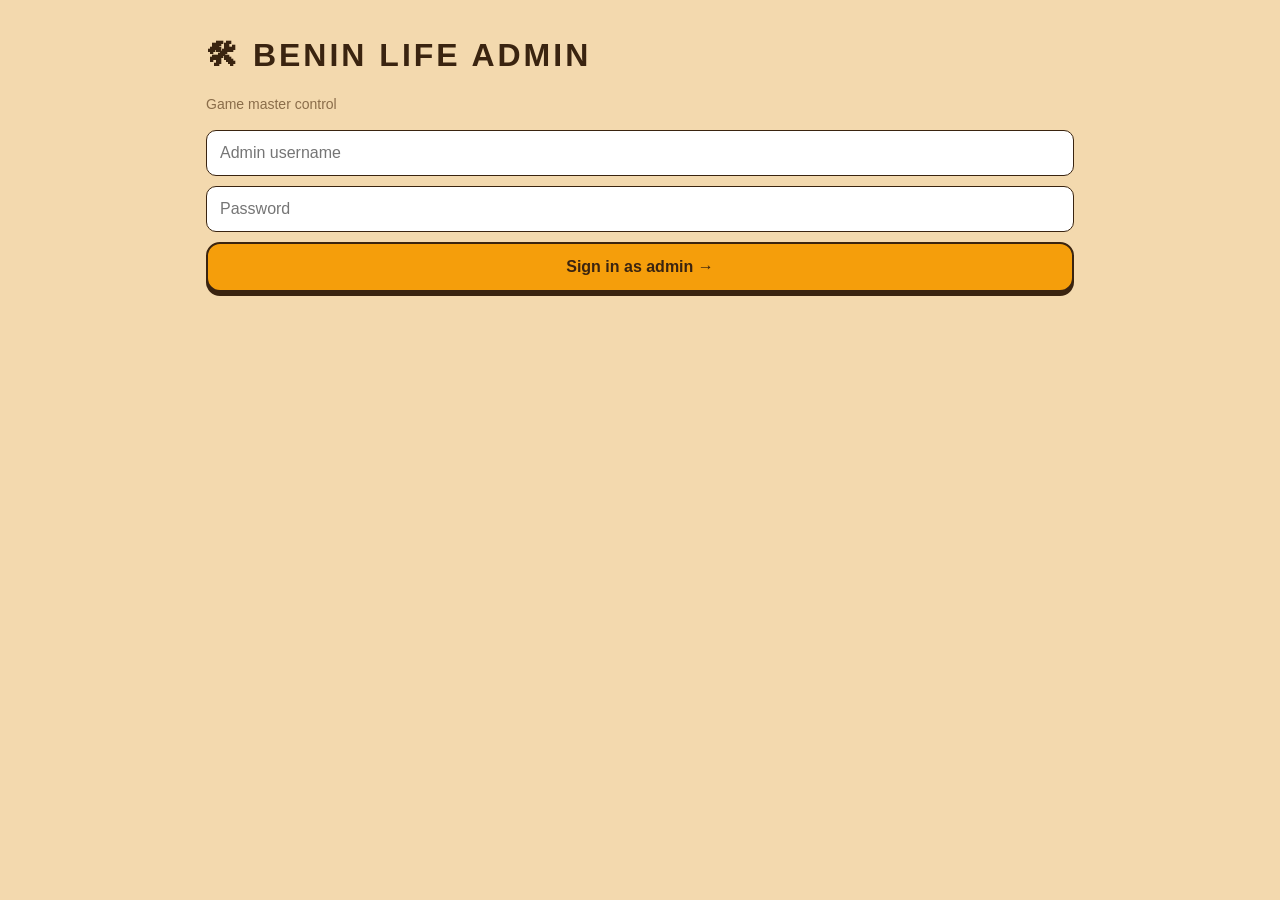
<file: public/admin.html>
<!DOCTYPE html>
<html lang="en">
<head>
<meta charset="UTF-8">
<meta name="viewport" content="width=device-width, initial-scale=1.0">
<title>Benin Life — Admin</title>
<link rel="stylesheet" href="style.css">
<style>
  #admin-screen { max-width: 900px; margin: 0 auto; padding: 16px; height: 100dvh; overflow-y: auto; }
  #admin-screen h1 { letter-spacing: 3px; }
  .atable { width: 100%; border-collapse: collapse; font-size: 13px; margin-top: 12px; }
  .atable th, .atable td { text-align: left; padding: 8px 6px; border-bottom: 1px solid var(--line); }
  .atable th { color: var(--muted); font-weight: 600; }
  .tag { font-size: 11px; padding: 2px 8px; border-radius: 10px; background: var(--panel2); border: 1px solid var(--line); }
  .tag.on { color: var(--green); border-color: var(--green); }
  .tag.adm { color: var(--gold); border-color: var(--gold); }
  .tag.ban { color: var(--red); border-color: var(--red); }
  .mini { padding: 5px 10px; font-size: 12px; border-radius: 8px; border: 1px solid var(--line); background: var(--panel2); color: var(--text); cursor: pointer; margin-right: 4px; }
  .mini.danger { border-color: var(--red); color: var(--red); }
  .arow { display: flex; gap: 8px; margin: 12px 0; }
  .arow input { flex: 1; padding: 11px; border-radius: 10px; border: 1px solid var(--line); background: #fff; color: var(--text); font-size: 14px; }
  #admin-chat { max-height: 320px; overflow-y: auto; display: flex; flex-direction: column; gap: 6px; margin-top: 10px; }
</style>
</head>
<body>
<div id="admin-screen">
  <div id="admin-login">
    <h1>🛠 BENIN LIFE ADMIN</h1>
    <p class="tagline">Game master control</p>
    <input id="a-username" placeholder="Admin username" autocomplete="username" style="width:100%;padding:13px;margin-bottom:10px;border-radius:10px;border:1px solid var(--line);background:#fff;color:var(--text);font-size:16px">
    <input id="a-password" type="password" placeholder="Password" autocomplete="current-password" style="width:100%;padding:13px;margin-bottom:10px;border-radius:10px;border:1px solid var(--line);background:#fff;color:var(--text);font-size:16px">
    <button id="a-btn" class="primary">Sign in as admin →</button>
    <p id="a-err" class="err"></p>
  </div>

  <div id="admin-dash" class="hidden">
    <h1>🛠 BENIN LIFE ADMIN</h1>
    <p class="tagline"><span id="a-online"></span> · <a href="/" style="color:var(--green)">← back to game</a></p>

    <h3>📢 Broadcast to all players</h3>
    <div class="arow">
      <input id="b-text" maxlength="200" placeholder="Message the whole city…">
      <button id="b-send" class="go">Send</button>
    </div>

    <h3>👥 Players <span id="p-count" class="tag"></span></h3>
    <div style="overflow-x:auto">
    <table class="atable">
      <thead><tr><th>Player</th><th>Status</th><th>Cash</th><th>Housing</th><th>Last seen</th><th>Actions</th></tr></thead>
      <tbody id="p-body"></tbody>
    </table>
    </div>

    <h3>💬 Recent chat</h3>
    <div id="admin-chat"></div>
  </div>
</div>
<script src="admin.js"></script>
</body>
</html>
</file>
<file: public/style.css>
/* ============================================================
   Benin Life — STORYBOOK BENIN (Style B, locked 2026-10-30)
   Warm illustrated world: cream panels, dark-brown outlines,
   hard shadows, chunky pills, bottom sheets, bottom dock.
   ============================================================ */
:root {
  --bg: #f3d9ae;
  --panel: #fff7e8;
  --panel2: #fde9c0;
  --line: #3a2410;
  --text: #3a2410;
  --muted: #8a6d4a;
  --green: #16a34a;
  --gold: #f59e0b;
  --red: #ef4444;
  --accent: #f59e0b;
  --spring: cubic-bezier(.34,1.56,.64,1);
}
* { box-sizing: border-box; -webkit-tap-highlight-color: transparent; }
html, body { margin: 0; height: 100%; background: var(--bg); color: var(--text);
  font-family: "Comic Sans MS", "Chalkboard SE", -apple-system, BlinkMacSystemFont, "Segoe UI", Roboto, sans-serif;
  overflow: hidden; }
.hidden { display: none !important; }
.screen { height: 100dvh; width: 100vw; }
button { font-family: inherit; }
/* item 25: visible focus + minimum 40px tap targets */
button:focus-visible, input:focus-visible { outline: 3px solid rgba(245,158,11,.9); outline-offset: 2px; }
.icon-btn { min-width: 40px; min-height: 40px; }
#dock button { min-height: 44px; }
.tab, .sp-tab-btn, .go { min-height: 40px; }
.np-head button { min-height: 40px; min-width: 40px; }
/* item 33: low-stat pulse (amber/red bar edge, gentle breathing) */
@keyframes statPulse { 0%,100% { opacity: 1; } 50% { opacity: .45; } }
.stat.low .fill { animation: statPulse 1s ease-in-out infinite; }
.stat.low .bar { border-color: #dc2626; }
/* item 29: storybook map-boot skeleton */
#map-boot { position: absolute; inset: 0; z-index: 8; display: flex; align-items: center; justify-content: center; background: rgba(243,217,174,.85); }
#map-boot.hidden { display: none; }
.boot-card { background: var(--panel); border: 2.5px solid var(--line); border-radius: 20px; box-shadow: 0 6px 0 rgba(58,36,16,.9); padding: 22px 26px; text-align: center; display: flex; flex-direction: column; gap: 6px; font-size: 15px; animation: popIn .45s var(--spring) both; }
.boot-card span { color: var(--muted); font-size: 12.5px; font-weight: 700; }
.boot-dots { display: flex; gap: 6px; justify-content: center; margin-top: 6px; }
.boot-dots i { width: 9px; height: 9px; border-radius: 50%; background: var(--accent); border: 1.5px solid var(--line); animation: bobble 1s ease-in-out infinite; }
.boot-dots i:nth-child(2) { animation-delay: .15s; } .boot-dots i:nth-child(3) { animation-delay: .3s; }
/* item 27: PWA install banner */
#install-banner { position: fixed; left: 12px; right: 12px; bottom: 104px; z-index: 31; background: var(--panel); border: 2.5px solid var(--line); border-radius: 16px; box-shadow: 0 5px 0 rgba(58,36,16,.9); padding: 10px 12px; display: flex; align-items: center; gap: 10px; font-size: 13px; font-weight: 700; animation: popIn .4s var(--spring) both; }
#install-banner.hidden { display: none; }
#install-banner span { flex: 1; }
@keyframes slideUp { from { transform: translateY(46px); opacity: .3; } to { transform: none; opacity: 1; } }
@keyframes popIn { from { transform: scale(.94) translateY(10px); opacity: 0; } to { transform: none; opacity: 1; } }
@keyframes bobble { 0%,100% { transform: translateY(0) } 50% { transform: translateY(-6px) } }
@keyframes fadeup { from { opacity: 0; transform: translateY(8px); } }

/* ---------- Auth ---------- */
#auth-screen { display: flex; align-items: center; justify-content: center;
  background: radial-gradient(ellipse at 50% 18%, #ffe9bd 0%, var(--bg) 62%, #eec687 100%); padding: 16px; }
.auth-card { width: 100%; max-width: 380px; background: var(--panel);
  border: 2.5px solid var(--line); border-radius: 22px; padding: 28px 24px; text-align: center;
  box-shadow: 0 6px 0 rgba(58,36,16,.9); animation: popIn .45s var(--spring) both; }
.auth-card .logo { font-size: 52px; animation: bobble 2.8s ease-in-out infinite; }
.auth-card h1 { margin: 8px 0 2px; letter-spacing: 3px; font-size: 30px; }
.tagline { color: var(--muted); margin: 0 0 18px; font-size: 14px; }
.tabs { display: flex; gap: 8px; margin-bottom: 14px; }
.tab { flex: 1; padding: 10px; border-radius: 99px; border: 2px solid var(--line);
  background: #fff; color: var(--muted); font-size: 14px; font-weight: 700; cursor: pointer; transition: all .25s var(--spring); }
.tab.active { background: var(--accent); color: var(--line); box-shadow: 0 3px 0 var(--line); }
.auth-card input { width: 100%; padding: 13px; margin-bottom: 10px; border-radius: 12px;
  border: 2px solid var(--line); background: #fff; color: var(--text); font-size: 16px; font-family: inherit; }
.auth-card input:focus { outline: 3px solid rgba(245,158,11,.45); }
.primary { width: 100%; padding: 14px; border: 2px solid var(--line); border-radius: 14px; font-size: 16px;
  font-weight: 800; background: var(--accent); color: var(--line); cursor: pointer;
  box-shadow: 0 4px 0 var(--line); transition: all .18s var(--spring); }
.primary:active { transform: translateY(3px); box-shadow: 0 1px 0 var(--line); }
.err { color: #dc2626; min-height: 20px; font-size: 13px; font-weight: 700; }
.hint { color: var(--muted); font-size: 12px; margin-top: 14px; }
.live-counts { color: #15803d; font-size: 13px; margin: 6px 0 0; font-weight: 700; }

/* ---------- HUD (floating storybook pills over a cream bar) ---------- */
#game-screen { display: flex; flex-direction: column; }
#hud { display: flex; justify-content: space-between; align-items: center;
  padding: 8px 10px; background: var(--panel); border-bottom: 2.5px solid var(--line); z-index: 5; }
.pill { background: #fff; border: 2px solid var(--line); border-radius: 99px;
  padding: 6px 12px; font-size: 14px; margin-right: 6px; font-weight: 800; box-shadow: 0 3px 0 rgba(58,36,16,.85); }
.pill.cash { color: #15803d; }
@keyframes cashFlash { 0% { box-shadow: 0 0 0 0 rgba(21,128,61,.55); background: #dcfce7; } 100% { box-shadow: 0 0 0 10px rgba(21,128,61,0); background: #fff7e8; } }
.pill.cash.cash-flash { animation: cashFlash .9s ease-out; }
.icon-btn { background: #fff; border: 2px solid var(--line); color: var(--text); position: relative;
  border-radius: 12px; padding: 6px 10px; font-size: 15px; cursor: pointer; margin-left: 6px;
  box-shadow: 0 3px 0 rgba(58,36,16,.85); transition: all .18s var(--spring); }
.icon-btn:active { transform: translateY(2px); box-shadow: 0 1px 0 rgba(58,36,16,.85); }

#stats { display: flex; gap: 10px; padding: 8px 12px; background: var(--panel);
  border-bottom: 2.5px solid var(--line); z-index: 5; }
.stat { flex: 1; display: flex; align-items: center; gap: 6px; font-size: 14px; }
.stat-num { font-size: 11px; font-weight: 700; color: #3a2410; min-width: 26px; text-align: right; }
#xpbar-wrap { display: flex; align-items: center; gap: 6px; padding: 0 12px 8px; background: var(--panel); border-bottom: 2.5px solid var(--line); font-size: 12px; }
#xpbar-wrap .bar.xpbar { flex: 1; height: 6px; }
.fill.xp { background: #f59e0b; transition: width .55s cubic-bezier(.22,1,.36,1); }
.bar { flex: 1; height: 12px; background: #e7c88f; border: 1.5px solid var(--line); border-radius: 99px; overflow: hidden; }
.fill { height: 100%; border-radius: 99px; transition: width .55s cubic-bezier(.22,1,.36,1); }
.fill.energy { background: var(--gold); }
.fill.hunger { background: #f97316; }
.fill.happy { background: #ec4899; }

/* ---------- Main / map ---------- */
#main { flex: 1; display: flex; position: relative; min-height: 0; overflow: hidden; }
#map-wrap { flex: 1; min-width: 0; position: relative; background: #f0cf9a; }
#map { position: absolute; inset: 0; width: 100%; height: 100%; touch-action: none; cursor: crosshair; display: none; }
#map:not(.hidden) { display: block; }
#gmap { position: absolute; inset: 0; }
#gmap:not(.hidden) { display: block; }
#bubble-layer { position: absolute; inset: 0; pointer-events: none; z-index: 5; overflow: hidden; }
.map-bubble { position: absolute; transform: translate(-50%, -100%); background: var(--panel);
  border: 2px solid var(--line); border-radius: 12px; padding: 5px 10px; font-size: 12px; font-weight: 700;
  box-shadow: 0 3px 0 rgba(58,36,16,.8);
  max-width: 180px; white-space: nowrap; overflow: hidden; text-overflow: ellipsis; }
#quest-card { position: absolute; left: 12px; bottom: 64px; z-index: 6; max-width: 250px;
  background: var(--panel); border: 2.5px solid var(--line); border-radius: 14px;
  box-shadow: 4px 4px 0 rgba(58,36,16,.9); padding: 9px 12px; font-size: 12.5px;
  display: flex; flex-direction: column; gap: 2px; cursor: pointer;
  animation: popIn .45s var(--spring) both; }
#quest-card b { font-size: 13px; }
#quest-card span { color: var(--muted); font-weight: 700; }
#map-fallback-note { position: absolute; top: 10px; left: 50%; transform: translateX(-50%);
  background: var(--accent); border: 2px solid var(--line); color: var(--line);
  font-size: 12px; font-weight: 800; padding: 6px 14px; border-radius: 99px; z-index: 6; pointer-events: none; }
#map-fallback-note:not(.hidden) { display: block; }
#event-banner { position: absolute; top: 66px; left: 50%; transform: translateX(-50%);
  background: var(--panel); border: 2.5px solid var(--line); border-radius: 99px; z-index: 6;
  box-shadow: 3px 3px 0 rgba(58,36,16,.9); padding: 7px 14px; font-size: 12.5px; font-weight: 800;
  white-space: nowrap; max-width: 92vw; overflow: hidden; text-overflow: ellipsis; }

#chat-panel { width: 300px; display: flex; flex-direction: column; background: var(--panel);
  border-left: 2.5px solid var(--line); }
#chat-head { padding: 10px 12px; font-weight: 800; border-bottom: 2px solid var(--line); font-size: 14px; background: var(--panel2); }
#online-count { color: #15803d; font-weight: 700; font-size: 12px; }
#chat-msgs { flex: 1; overflow-y: auto; padding: 10px; display: flex; flex-direction: column; gap: 6px; }
.msg { font-size: 13px; line-height: 1.35; word-wrap: break-word; }
.msg .who { font-weight: 800; color: #b45309; }
.msg.me .who { color: #15803d; }
.msg.sys { color: var(--muted); font-style: italic; }
#chat-input-row, .chat-input-row { display: flex; border-top: 2px solid var(--line); }
#chat-input, .chat-input-row input { flex: 1; border: none; background: #fff; color: var(--text);
  padding: 12px; font-size: 14px; outline: none; min-width: 0; font-family: inherit; }
#chat-send, .chat-input-row button { border: none; border-left: 2px solid var(--line); background: var(--accent); color: var(--line); font-size: 18px;
  padding: 0 16px; cursor: pointer; font-weight: 800; }

/* ---------- D-pad retired in Storybook (tap-to-move only) ---------- */
#dpad { display: none !important; }
#chat-toggle { display: none !important; }

/* ---------- Bottom dock ---------- */
#dock { display: flex; gap: 4px; padding: 8px 10px calc(10px + env(safe-area-inset-bottom));
  background: var(--panel); border-top: 2.5px solid var(--line); z-index: 8; }
#dock button { flex: 1; background: none; border: none; display: flex; flex-direction: column; align-items: center;
  gap: 2px; font-size: 10.5px; font-weight: 800; color: var(--muted); cursor: pointer;
  padding: 7px 2px; border-radius: 14px; transition: all .25s var(--spring); position: relative; }
#dock button .di { font-size: 21px; transition: transform .3s var(--spring); }
#dock button.active { background: var(--panel2); color: #92400e; }
#dock button.active .di { transform: translateY(-2px) scale(1.14); }
#dock button:active .di { transform: scale(.88); }
#dock .badge { top: 0; right: calc(50% - 20px); }

/* ---------- Panels: zone = bottom sheet, others = pop-in cards ---------- */
#zone-panel { position: fixed; inset: 0; background: transparent; pointer-events: none;
  display: flex; align-items: flex-end; justify-content: center; z-index: 20; padding: 0; }
#zone-panel .zone-card { border-radius: 26px 26px 0 0; border-bottom: none; max-width: 560px; pointer-events: auto;
  max-height: 62dvh; animation: slideUp .45s var(--spring) both; padding-top: 10px; }
#zone-panel .zone-card::before { content: ""; display: block; width: 46px; height: 5px; border-radius: 99px;
  background: rgba(58,36,16,.28); margin: 0 auto 12px; }
#help-panel, #social-panel, #room-panel, #menu-panel, #dm-panel, #profile-modal, #settings-panel {
  position: fixed; inset: 0; background: rgba(58,36,16,.45);
  display: flex; align-items: center; justify-content: center; z-index: 20; padding: 16px; }
.zone-card { width: 100%; max-width: 430px; max-height: 82dvh; overflow-y: auto;
  background: var(--panel); border: 2.5px solid var(--line); border-radius: 20px; padding: 18px;
  box-shadow: 0 6px 0 rgba(58,36,16,.85); animation: popIn .35s var(--spring) both; }
.zone-card.wide { max-width: 520px; }
.zone-title { display: flex; align-items: center; gap: 8px; font-size: 18px; font-weight: 800; margin-bottom: 12px; }
.zone-title .icon-btn { margin-left: auto; }
.zone-body p, .help-body p { font-size: 14px; color: var(--text); line-height: 1.5; }
.help-body b { color: #b45309; }
.action-row { display: flex; justify-content: space-between; align-items: center;
  background: #fff; border: 2px solid var(--line); border-radius: 14px;
  padding: 10px 12px; margin-bottom: 8px; box-shadow: 0 3px 0 rgba(58,36,16,.55); }
.action-row .info { font-size: 13px; }
.action-row .info b { display: block; font-size: 14px; }
.action-row .info span { color: var(--muted); }
.go { border: 2px solid var(--line); border-radius: 12px; padding: 9px 14px; font-weight: 800;
  background: var(--accent); color: var(--line); cursor: pointer; font-size: 13px;
  box-shadow: 0 3px 0 var(--line); transition: all .16s var(--spring); font-family: inherit; }
.go:active { transform: translateY(2px); box-shadow: 0 1px 0 var(--line); }
.go:disabled { opacity: .45; box-shadow: none; }
.go.small { padding: 7px 10px; font-size: 13px; }
.go.danger { background: var(--red); color: #fff; }
.tag { background: var(--red); color: #fff; font-size: 10px; font-weight: 800; border-radius: 99px; padding: 2px 7px; margin-left: 6px; border: 1.5px solid var(--line); }

/* ---------- Toasts / reconnect ---------- */
#toast-wrap { position: fixed; bottom: 104px; left: 50%; transform: translateX(-50%);
  z-index: 30; display: flex; flex-direction: column; gap: 8px; align-items: center; pointer-events: none; }
@keyframes toastIn { from { transform: translateY(18px) scale(.92); opacity: 0; } }
.toast { background: var(--line); border: 2px solid var(--line); color: #fff7e8;
  padding: 10px 16px; border-radius: 99px; font-size: 14px; font-weight: 700; animation: toastIn .45s var(--spring); max-width: 88vw; text-align: center;
  box-shadow: 0 4px 0 rgba(58,36,16,.5); display: flex; align-items: center; justify-content: center; }
.toast-icon { margin-right: 7px; font-size: 16px; }
.toast.out { opacity: 0; transform: translateY(10px); transition: all .3s ease; }
#reconnect { position: fixed; top: 60px; left: 50%; transform: translateX(-50%);
  background: var(--red); color: #fff; border: 2px solid var(--line); padding: 8px 18px; border-radius: 99px; z-index: 40; font-size: 14px; font-weight: 800; }

/* ---------- Menu / bank / dice etc ---------- */
.badge { position: absolute; top: -6px; right: -6px; background: var(--red); color: #fff;
  font-size: 10px; min-width: 18px; height: 18px; border-radius: 99px; border: 1.5px solid var(--line);
  display: flex; align-items: center; justify-content: center; padding: 0 4px; font-weight: 800; }
.badge.static { position: static; }
.menu-grid { display: grid; grid-template-columns: repeat(3, 1fr); gap: 10px; }
.menu-tile { display: flex; flex-direction: column; align-items: center; gap: 6px; padding: 16px 8px;
  border-radius: 16px; border: 2px solid var(--line); background: #fff;
  color: var(--text); cursor: pointer; font-size: 13px; font-weight: 700;
  box-shadow: 0 4px 0 rgba(58,36,16,.8); transition: all .2s var(--spring); font-family: inherit; }
.menu-tile:active { transform: translateY(3px); box-shadow: 0 1px 0 rgba(58,36,16,.8); }
.mt-icon { font-size: 28px; }
.gov-tile { background: var(--panel2); }
.arow { display: flex; gap: 8px; margin: 8px 0; }
.arow input { flex: 1; padding: 11px; border-radius: 12px; border: 2px solid var(--line);
  background: #fff; color: var(--text); font-size: 14px; min-width: 0; font-family: inherit; }
.dice-picks { display: flex; gap: 8px; margin: 10px 0; }
.dice-btn { width: 44px; height: 44px; border-radius: 12px; border: 2px solid var(--line);
  background: #fff; color: var(--text); font-size: 18px; font-weight: 800; cursor: pointer; transition: all .2s var(--spring); }
.dice-btn.sel { background: var(--accent); box-shadow: 0 3px 0 var(--line); }
.dm-thread { padding: 10px; border: 2px solid var(--line); border-radius: 14px;
  margin-bottom: 8px; cursor: pointer; background: #fff; box-shadow: 0 3px 0 rgba(58,36,16,.5); }
.dm-prev { color: var(--muted); font-size: 13px; }
#dm-conv { max-height: 300px; overflow-y: auto; display: flex; flex-direction: column; gap: 6px; margin-bottom: 8px; }
.prof-row { display: flex; justify-content: space-between; padding: 8px 0;
  border-bottom: 1.5px dashed rgba(58,36,16,.3); font-size: 14px; }
#menu-panel .zone-card, #dm-panel .zone-card, #profile-modal .zone-card { max-height: 82dvh; overflow-y: auto; }

/* ---------- Nearby tracker ---------- */
#nearby-panel {
  position: absolute; top: 104px; right: 10px; width: 248px; max-height: 52vh;
  overflow-y: auto; background: var(--panel); border-radius: 18px; z-index: 9;
  box-shadow: 0 5px 0 rgba(58,36,16,.85); color: var(--text);
  border: 2.5px solid var(--line); animation: popIn .3s var(--spring) both;
}
#nearby-panel.hidden { display: none; }
.np-head { display: flex; justify-content: space-between; align-items: center;
  padding: 10px 12px; border-bottom: 2px solid var(--line); font-size: 14px; background: var(--panel2); border-radius: 15px 15px 0 0; }
.np-head button { background: none; border: none; font-size: 14px; cursor: pointer; color: var(--muted); }
.np-item { display: flex; align-items: center; gap: 8px; padding: 9px 12px;
  border-bottom: 1.5px dashed rgba(58,36,16,.22); cursor: pointer; font-size: 13px; }
.np-item:active { background: var(--panel2); }
.np-icon { font-size: 19px; }
.np-name { flex: 1; font-weight: 700; }
.np-dist { color: var(--muted); font-size: 12px; }
.np-empty { padding: 16px; text-align: center; color: var(--muted); font-size: 13px; }

/* ---------- Map zoom controls ---------- */
#map-zoom { position: absolute; right: 12px; bottom: 18px; display: flex; flex-direction: column; gap: 8px; z-index: 7; }
#map-zoom.hidden { display: none; }
#map-zoom button { width: 44px; height: 44px; border-radius: 50%; border: 2px solid var(--line);
  background: var(--panel); color: var(--text); font-size: 24px; font-weight: 800; line-height: 1; cursor: pointer;
  display: flex; align-items: center; justify-content: center; box-shadow: 0 3px 0 rgba(58,36,16,.85); transition: all .16s var(--spring); }
#map-zoom button:active { transform: translateY(2px); box-shadow: 0 1px 0 rgba(58,36,16,.85); }

/* ---------- Social: friends & rooms ---------- */
#social-panel .zone-card, #room-panel .zone-card { max-height: 84dvh; overflow-y: auto; }
.sp-tabs { display: flex; gap: 8px; margin-bottom: 12px; }
.sp-tab-btn { flex: 1; padding: 10px; border-radius: 99px; border: 2px solid var(--line);
  background: #fff; color: var(--text); font-size: 13px; font-weight: 800; cursor: pointer;
  position: relative; font-family: inherit; transition: all .2s var(--spring); }
.sp-tab-btn.active { background: var(--accent); box-shadow: 0 3px 0 var(--line); }
.sp-addrow { display: flex; gap: 8px; margin-bottom: 12px; }
.sp-addrow.col { flex-direction: column; }
.sp-addrow input { flex: 1; padding: 11px; border-radius: 12px; border: 2px solid var(--line);
  background: #fff; color: var(--text); font-size: 14px; min-width: 0; font-family: inherit; }
.sp-row { display: flex; align-items: center; gap: 10px; padding: 10px 12px;
  border: 2px solid var(--line); border-radius: 14px; margin-bottom: 8px; background: #fff; box-shadow: 0 3px 0 rgba(58,36,16,.5); }
.sp-row b { flex: 1; font-size: 14px; }
.sp-row.static { opacity: .75; }
.sp-row.joined { border-color: var(--green); }
.sp-ricon { font-size: 24px; }
.sp-rinfo { flex: 1; display: flex; flex-direction: column; }
.sp-rinfo .muted { font-size: 12px; }
.sp-empty { text-align: center; color: var(--muted); padding: 20px; font-size: 14px; }
.sp-mtitle { font-weight: 800; margin: 8px 0; font-size: 14px; }
.online-dot { width: 10px; height: 10px; border-radius: 50%; background: #c9b18c; border: 1.5px solid var(--line); flex-shrink: 0; }
.online-dot.on { background: var(--green); box-shadow: 0 0 6px var(--green); }
.muted { color: var(--muted); font-size: 12px; }
#room-msgs { max-height: 320px; overflow-y: auto; display: flex; flex-direction: column;
  gap: 6px; margin: 10px 0; padding: 4px; }
#room-topic { margin-bottom: 4px; }
#room-members-list { margin-bottom: 10px; }

/* ---------- Responsive ---------- */
@media (pointer: coarse) {
  #chat-panel { position: absolute; right: 0; top: 0; bottom: 0; width: 250px; z-index: 7;
    transform: translateX(102%); transition: transform .32s var(--spring); box-shadow: -4px 0 0 rgba(58,36,16,.35); }
  #chat-panel.open { transform: none; }
}
@media (max-width: 720px) {
  #chat-panel { position: absolute; left: 0; right: 0; top: auto; bottom: 0; width: auto; max-height: 42dvh;
    z-index: 9; border-left: none; border-top: 2.5px solid var(--line);
    transform: translateY(calc(100% - 44px)); transition: transform .32s var(--spring); }
  #chat-panel.open { transform: none; }
  .zone-card.wide, .zone-card { max-width: 100%; }
  #zone-panel .zone-card { max-width: 100%; }
  #social-panel, #room-panel, #menu-panel, #dm-panel, #profile-modal, #help-panel, #settings-panel { padding: 10px; }
  #nearby-panel { width: 214px; top: 96px; }
  .menu-grid { grid-template-columns: repeat(2, 1fr); }
  .hud-left .pill { font-size: 12px; padding: 6px 10px; }
  .icon-btn { width: 38px; height: 38px; font-size: 17px; padding: 4px; }
  #room-msgs { max-height: 44dvh; }
  .sp-addrow { flex-wrap: wrap; }
  .hud-right .icon-btn { margin-left: 3px; }
  #btn-social, #btn-menu { display: none; } /* the dock owns Social + Menu on phones */
  #btn-nearby { position: fixed; right: 10px; top: 178px; z-index: 12; margin: 0; }
  .hud-left { display: flex; align-items: center; }
  .hud-left .pill { white-space: nowrap; }
}
@media (min-width: 721px) and (max-width: 1100px) {
  #chat-panel { width: 260px; }
  #nearby-panel { width: 220px; }
}
@media (min-width: 1400px) {
  .zone-card.wide { max-width: 560px; }
  #chat-panel { width: 340px; }
}
</file>
